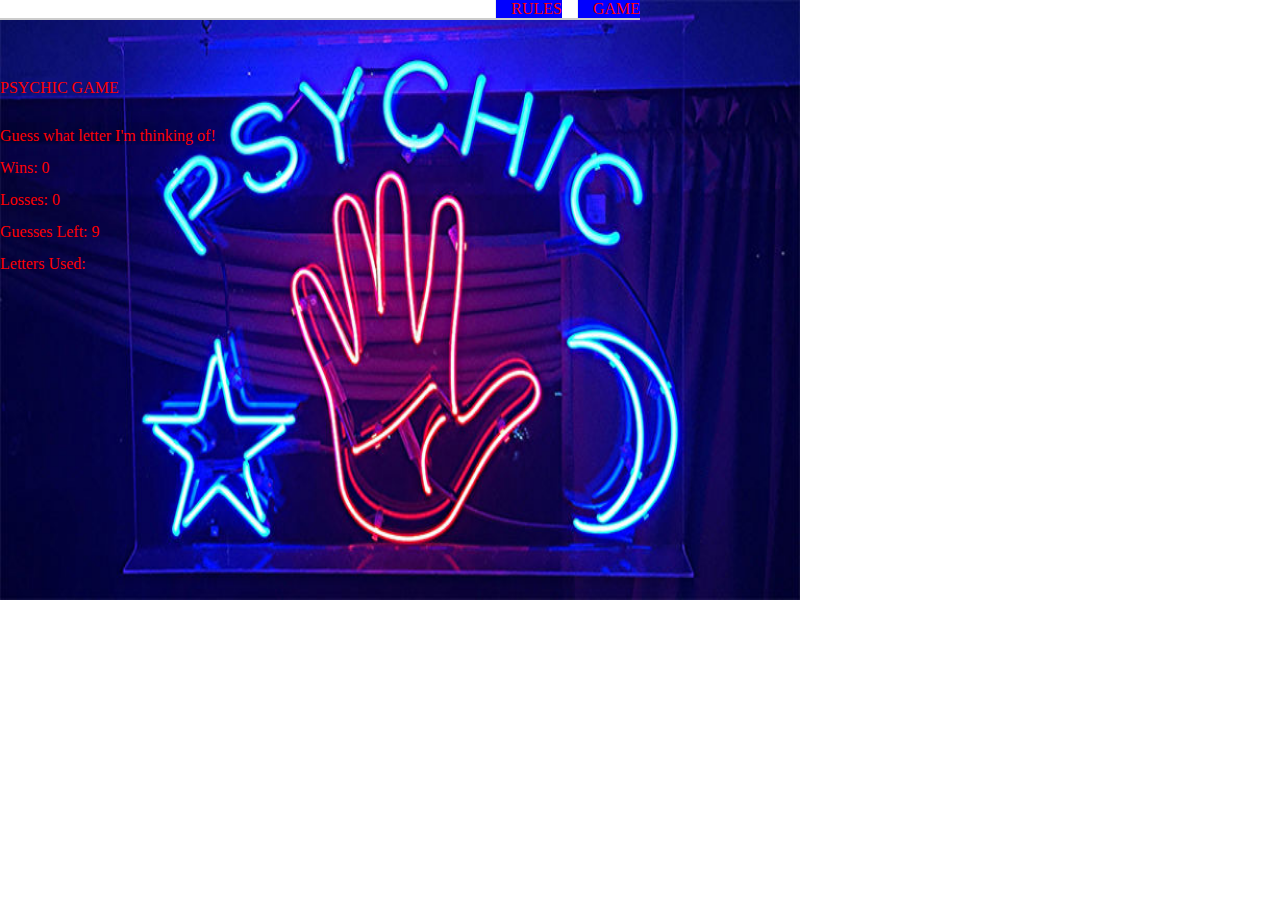
<file: index.html>
<!DOCTYPE html>
<html>
<head>
	<title>PSYCHIC GAME</title>
  <meta name="viewport" content="width=device-width, initial-scale=1">
  
  <link rel="stylesheet" type="text/css" href="assets/css/reset.css">
  <link rel="stylesheet" type="text/css" href="assets/css/style.css">
<script  type="text/javascript" src="assets/javascript/game.js"></script>

</head>
<header id="masthead">
    <div class="container">
      <nav>
        <a href="index.html">GAME</a>
        <a href="rules.html">RULES</a>
      </nav>
    </div>
  </header>
    
<body background="assets/images/psychicbackground.jpg">
<br><br><br><br><br>

<h1>PSYCHIC GAME</h1>
<br><br>
	<div id="game">
      <p>Guess what letter I'm thinking of!</p>
      <br>
      <p >Wins: <span id="wins">0</span></p>
      <br>
      <p >Losses: <span id="losses">0</span></p>
      <br>
      <p >Guesses Left:  <span id="guessLeft">9</span></p>
      <br>
      <p >Letters Used: <span id="userGuess"></span></p>
  </div>

	

</body>
</html>
</file>
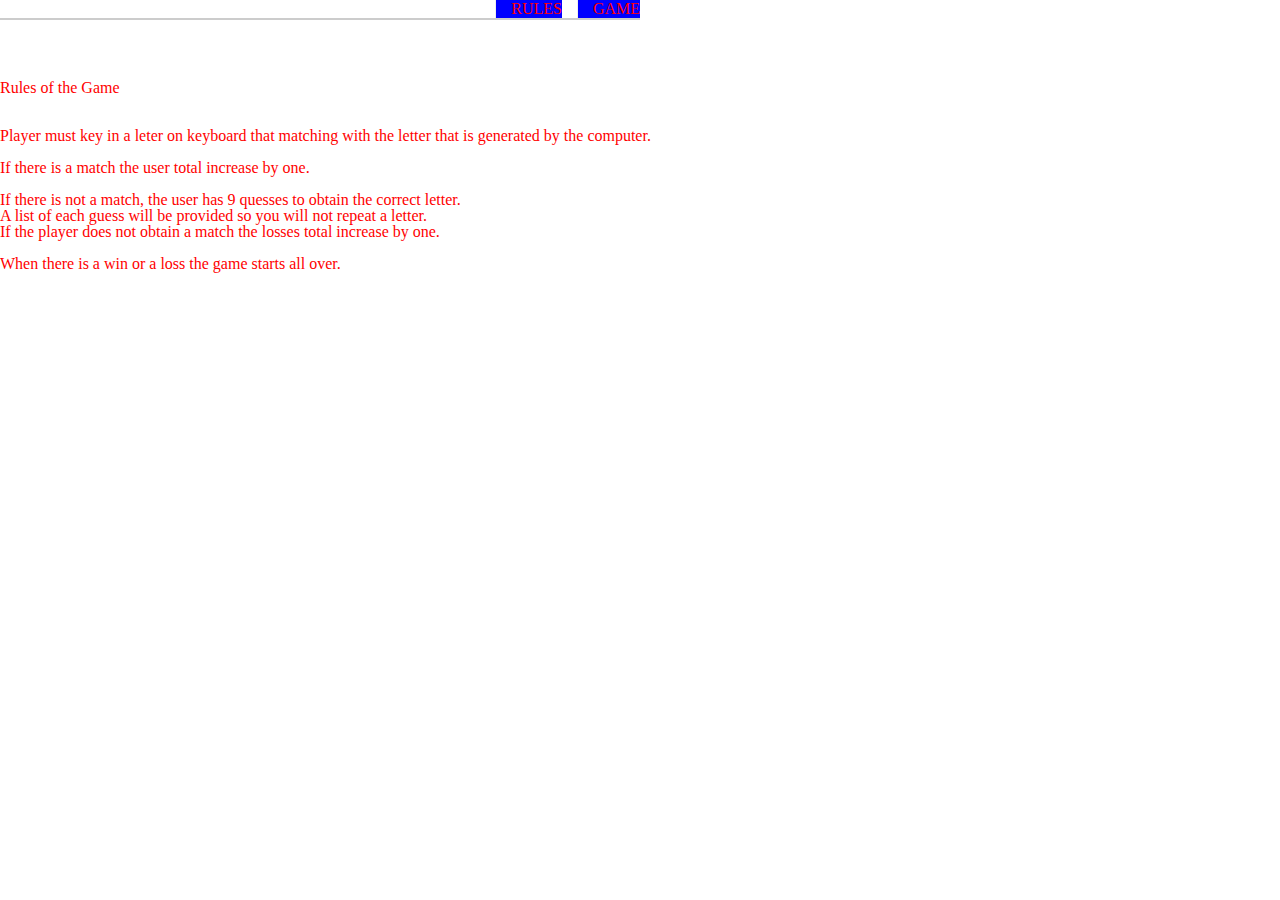
<file: rules.html>
<!DOCTYPE html>
<html>
<head>
	<title>PSYCHIC GAME</title>
  <meta name="viewport" content="width=device-width, initial-scale=1">
  
  
  <link rel="stylesheet" type="text/css" href="assets/css/reset.css">
  <link rel="stylesheet" type="text/css" href="assets/css/style.css">
<script  type="text/javascript" src="assets/javascript/game.js"></script>
</head>
<body background="https://p931z2nb6eo1jytzj2ufrzyoiz-wpengine.netdna-ssl.com/pop/wp-content/uploads/sites/12/2016/01/psychic-768x432.jpg">


<header id="masthead">
    <div class="container">
      <nav>
        <a href="index.html">GAME</a>
        <a href="rules.html">RULES</a>
        
      </nav>
    </div>
  </header>
  <br><br><br><br><br>
<h1>Rules of the Game</h1>
<br><br>
	<ol style = "list-style-type: A">
		<li>Player must key in a leter on keyboard that matching with the letter that is generated by the computer.</li><br>
		<li>If there is a match the user total increase by one.</li><br>
		<li>If there is not a match, the user has 9 quesses to obtain the correct letter. <br>A list of each guess will be provided so you will not repeat a letter. <br>If the player does not obtain a match the losses total increase by one.</li><br>
		<li> When there is a win or a loss the game starts all over.</li><br>
	</ol>
</body>
</html>
</file>
<file: assets/css/style.css>
body{
	background-color: white;
	color:red ;
	
	background-size: 800px 600px;
    background-repeat: no-repeat;
}
#masthead {
	background: #fff;
	margin: 0 0 30px;
	z-index: 99;
	color: #fff;
	overflow: auto;
	border-bottom: 2px solid #ccc;
	position: fixed;
	width: 50%;
}
nav a {
	color: red;
	text-decoration: none;
	margin-left: 15px;
	display: inline-block;
	border-left: 1px solid #efefef;
	padding-left: 15px;
	line-height: 18px;
	float: right;
	background: blue;

}

ol h1{
	
	margin-left: 50px;

}
</file>
